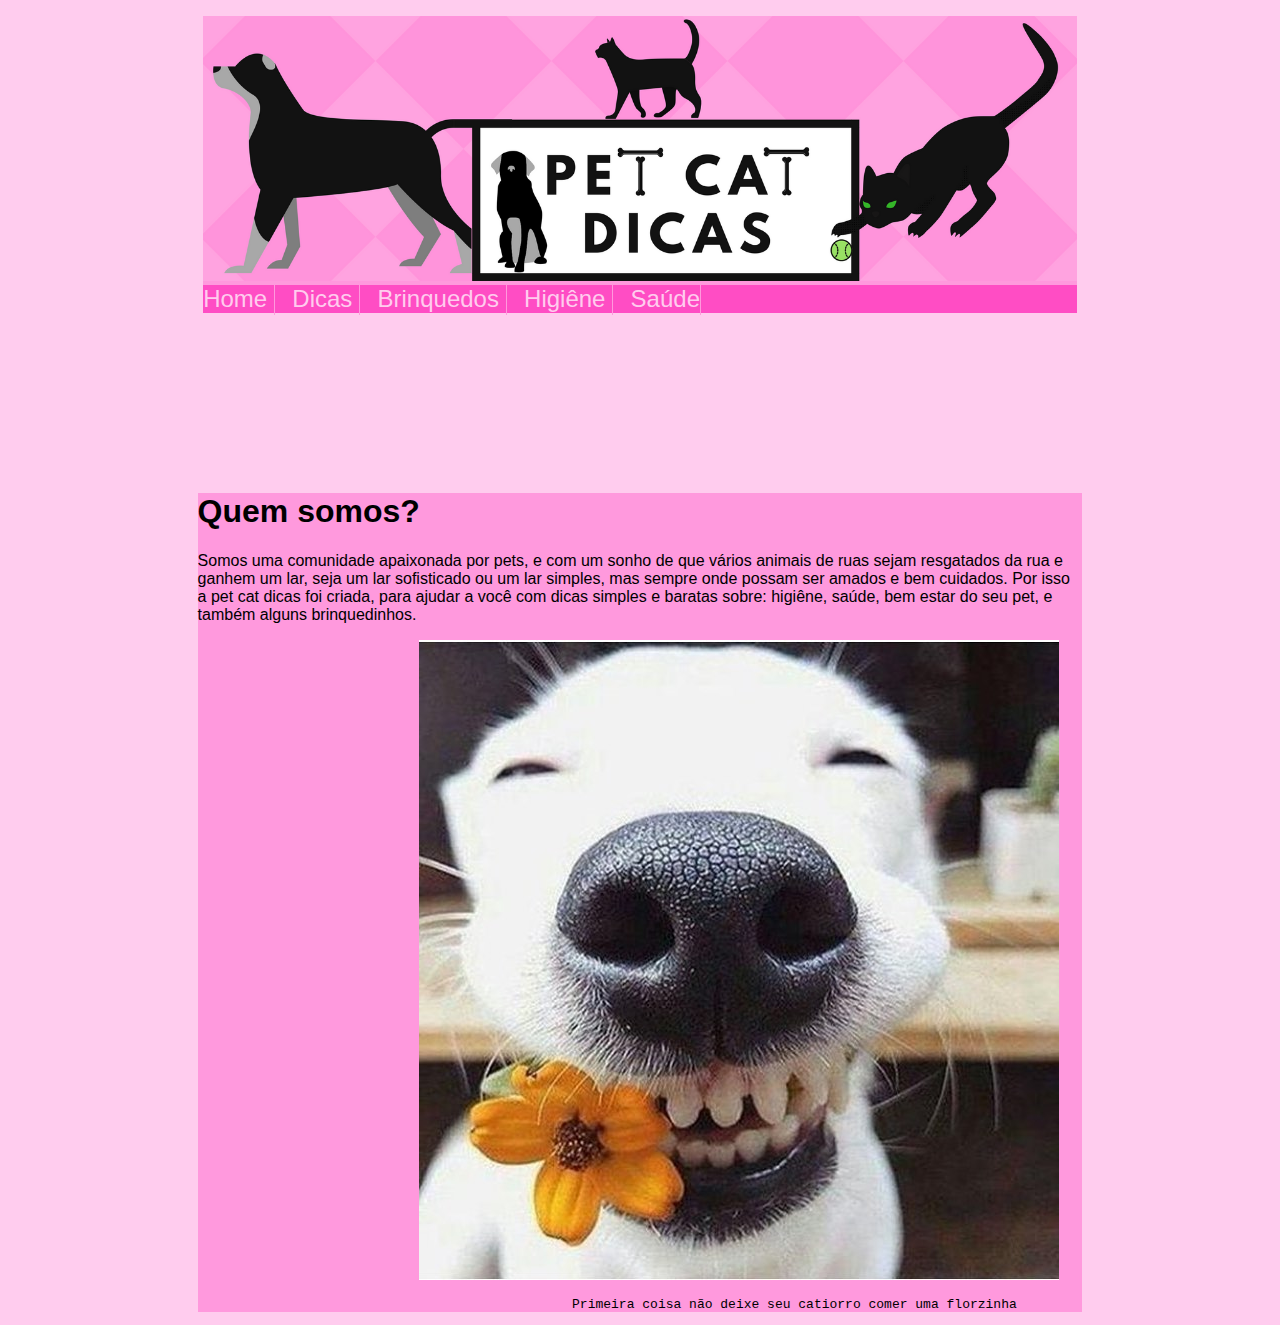
<file: index.html>
<!DOCTYPE html>
<html>
	<head>
		<meta charset = "utf-8">
		<title>Pet Cat Dicas - Saúde</title>
		<link rel = "stylesheet" href="estilo.css"/>
	</head>
	
	<body>
		<form name = "meusite" method = "post" id= "sitezinho">
			<div class ="menu">
				<object type="text/html" data="estrutura.html"></object>
			</div>
			
			<div class = "conteudo">
				<h1> Quem somos?</h1> 

				<p>Somos uma comunidade apaixonada por pets,
				e com um sonho de que vários animais de ruas sejam resgatados da rua e ganhem um lar,
				seja um lar sofisticado ou um lar simples, mas sempre onde possam ser amados e bem cuidados.
				Por isso a pet cat dicas foi criada, para ajudar a você com dicas simples e baratas
				sobre: higiêne, saúde, bem estar do seu pet, e também alguns brinquedinhos. </p>
				<img src = "catioro.jpg" alt = "era pra ser a imagem de um catioro">
				</br>
				<pre>						Primeira coisa não deixe seu catiorro comer uma florzinha</pre>
			
			</div>
	</body>
</html>
</file>
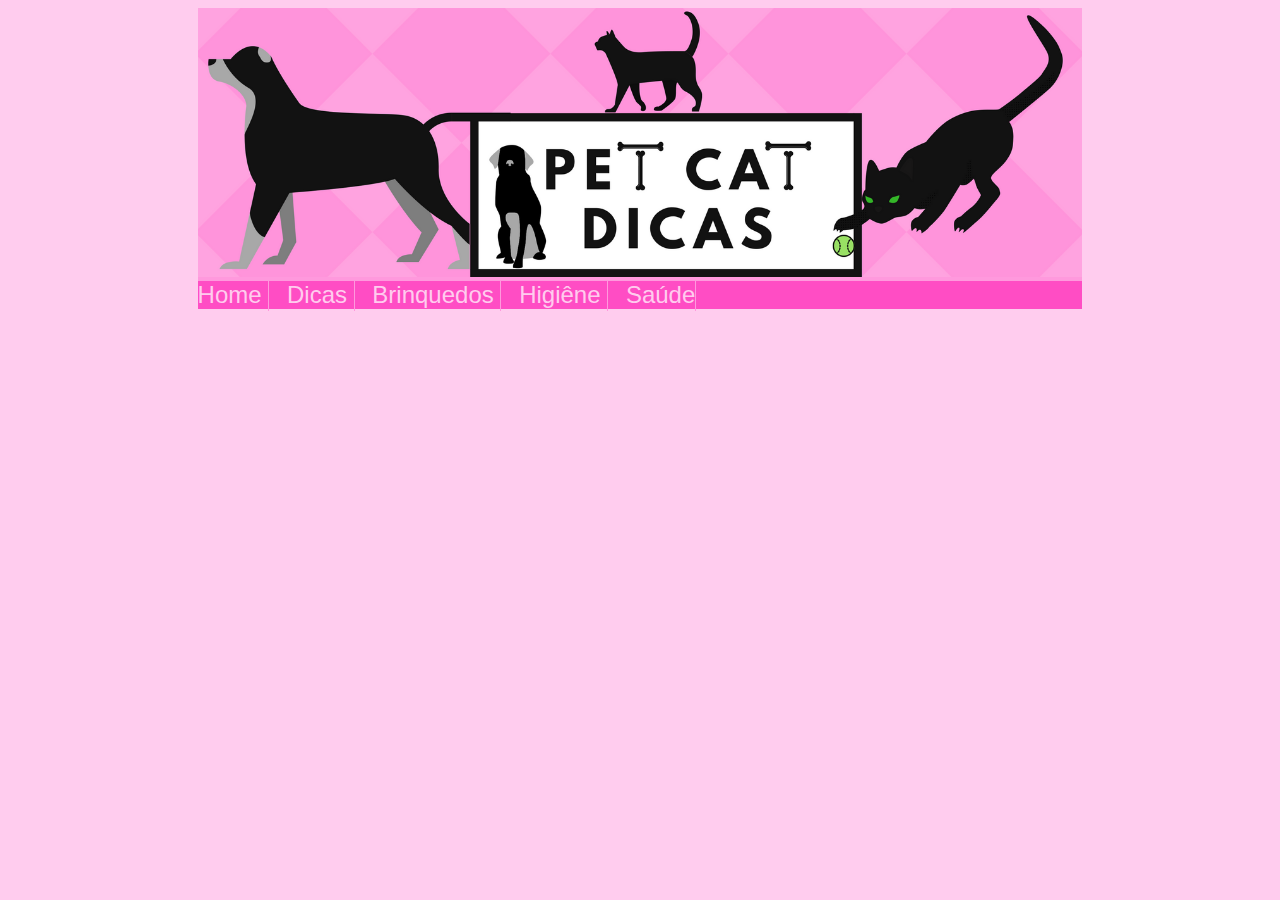
<file: estrutura.html>
<!DOCTYPE html>
<html>
	<head>
		<meta charset = "utf-8">
		<title>Pet Cat Dicas </title>
		<link rel = "stylesheet" href="estilo.css"/>
	</head>
	
	<body>
		<form name = "meusite" method = "post" id= "sitezinho">
			<div class ="caixa">
				<div class = "topo">
					<img id = "capa"src= "capa.png" alt = "Era para ser a capa"/>
				</div>
			
				<div class = "links">
					<a href = "home.html" target="_blank"> Home	</a>
					<a href = "dicas.html" target="_blank"> Dicas	</a>
					<a href = "#" target="_blank"> Brinquedos	</a>
					<a href = "higiene.html" target="_blank"> Higiêne	</a>
					<a href = "saude.html" target="_blank"> Saúde   </a>
				</div>
			
				
			</div>
	</body>
	
</html>
</file>
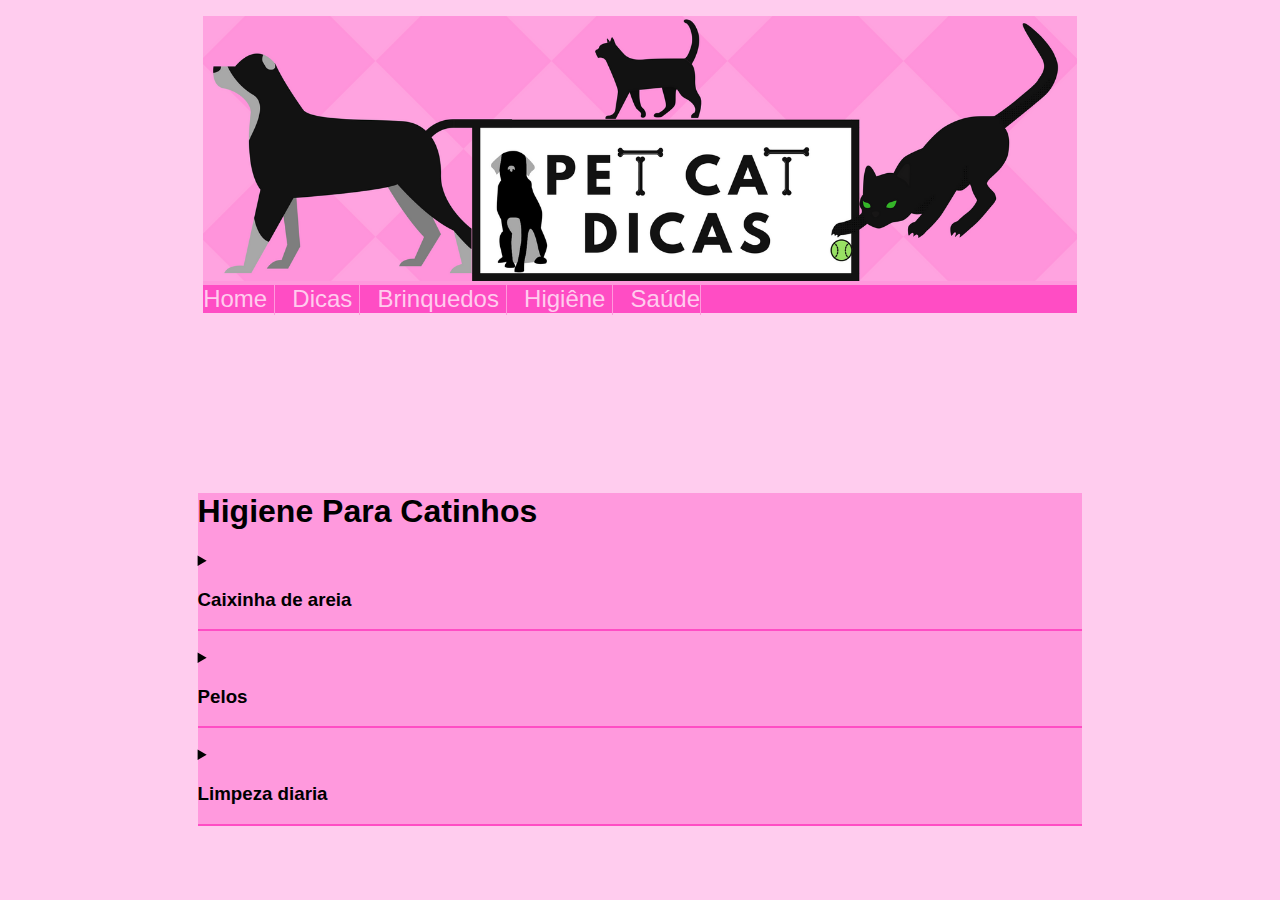
<file: higiene.html>
<!DOCTYPE html>
<html>
	<head>
		<meta charset = "utf-8">
		<title>Pet Cat Dicas - Higiene</title>
		<link rel = "stylesheet" href="estilo.css"/>
	</head>
	
	<body>
		<form name = "meusite" method = "post" id= "sitezinho">
			<div class ="menu">
				<object type="text/html" data="estrutura.html"></object>
			</div>
			<div class = "conteudo">
				<h1>Higiene Para Catinhos </h1>
				
				
					<details>
						<summary><h3>Caixinha de areia<h3></summary>
							<p> Uma boa dica � colocar farinha de mandioca embaixo da areia, pois 
							o pipi do seu catinho vai formar uma especie de pedras que facilita muito na 
							hora de fazer a limpeza.</p>
							<p> OBS: � necessario tirar os dejetos de seu bichano todos os dias.</p>
					</details> 
					<details>
						<summary><h3>Pelos<h3></summary>
							<p> Use uma escova pr�pria para gatos, escove uma vez por dia.</p>
							</p> OBS: N�o de muitos banhos no seu gato pois � prejudicial a sa�de de seu bichano,
							eles se "limpam" sozinhos.</p>
					</details>
					<details>
						<summary><h3> Limpeza diaria</h3></summary>
							<p>Use um cotonete (haste flexivel), para tirar a sujeirinha fora dos olhos,
							a escova��o dos pelinhos.</p>
							
					</details>				
				
			</div>
	</body>
	
</html>
</file>
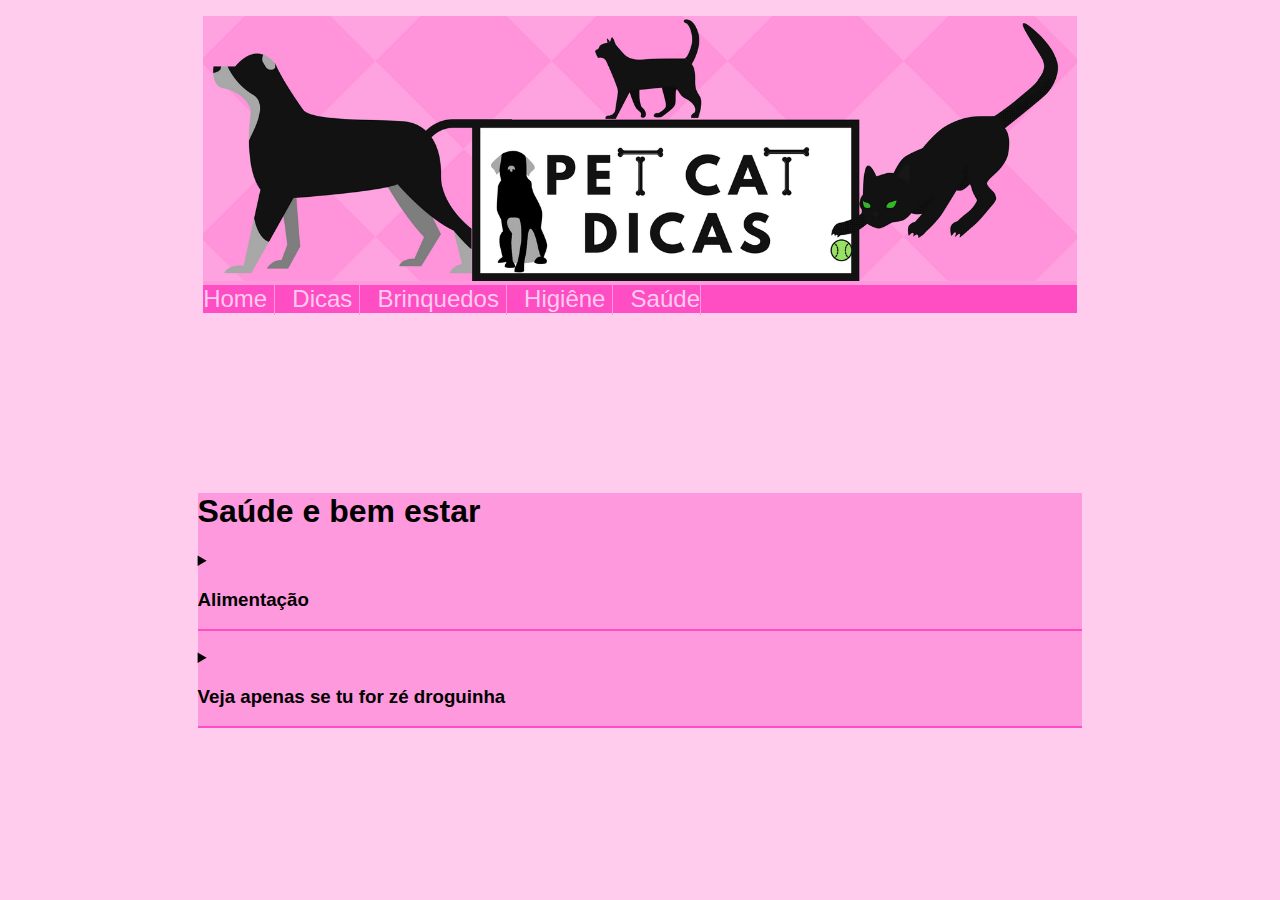
<file: saude.html>
<!DOCTYPE html>
<html>
	<head>
		<meta charset = "utf-8">
		<title>Pet Cat Dicas - Saúde</title>
		<link rel = "stylesheet" href="estilo.css"/>
	</head>
	
	<body>
		<form name = "meusite" method = "post" id= "sitezinho">
			<div class ="menu">
				<object type="text/html" data="estrutura.html"></object>
			</div>
			
			<div class = "conteudo">
				<h1>Saúde e bem estar </h1>
				<details>
					<summary><h3>Alimentação<h3></summary>
						<p>Tanto para cachorro, tanto para gato é aconselhado dar apenas ração (salvo alguns peticos
							e etc), pois tem alguns alimentos que eles não consegue digerir, pode causar uma intoxicação
							alimentar. Outra é a questão dos dejetos, eles serão menos desagradaveis</p>
						<p>Mas e ração, é qualquer uma?</p>
							<p> É muito importante verificar a quantidade de sódio, enquanto menos sódio melhor.
							Sódio demais causa perca de pelos e outros males</p>
					</details> 
					<details>
						<summary><h3>Veja apenas se tu for zé droguinha</h3></summary>
							<p>NUNCA MAS NUNCA deixe sua maconha onde seu pet possa ver/pegar,
							porque eles comem e ficam bem chapadineos</p>
					</details>			
				
			</div>
	</body>
	
</html>
</file>
<file: estilo.css>
body{
	font-family : arial;
	background-color: #ffccee;
}
div.links{
	background-color:  #ff4dc4;
	width: 100%;
	height: 100%;
	position: relative;
	margin-bottom: 10px;
}
div.links a{
	
	border-right: 1px solid #ff99dd;
	padding-bottom: 3px;
	text-decoration: none;
	color:#ffccee; 
	font-size:150%;
	margin-right: 2%;
}

div.topo img{
	width: 100%;
	height: 100%;
	position: relative;
	
	padding-right: 15%;
}
div.caixa {
	background-color:#ff99dd;
	width: 70%;
	height: 100%;
	margin-left: 15%;
	margin-right: 15%;
	margin-bottom:0 px;  
	
}
div.conteudo details{
	border-bottom:2px solid #ff4dc4;
	margin-bottom: 2%;
}
div.menu object{
	width: 100%;
	height: 460px;
	scrolling: no
	frameborder: 0;
	align: center;
}

div.conteudo{
	background-color:#ff99dd;
	width: 70%;
	height:100%;
	margin-left: 15%;
	margin-right: 15%;
	margin-top: 0px;
}
div.conteudo img{
	aling: center;
	margin-left: 25%;
}
</file>
